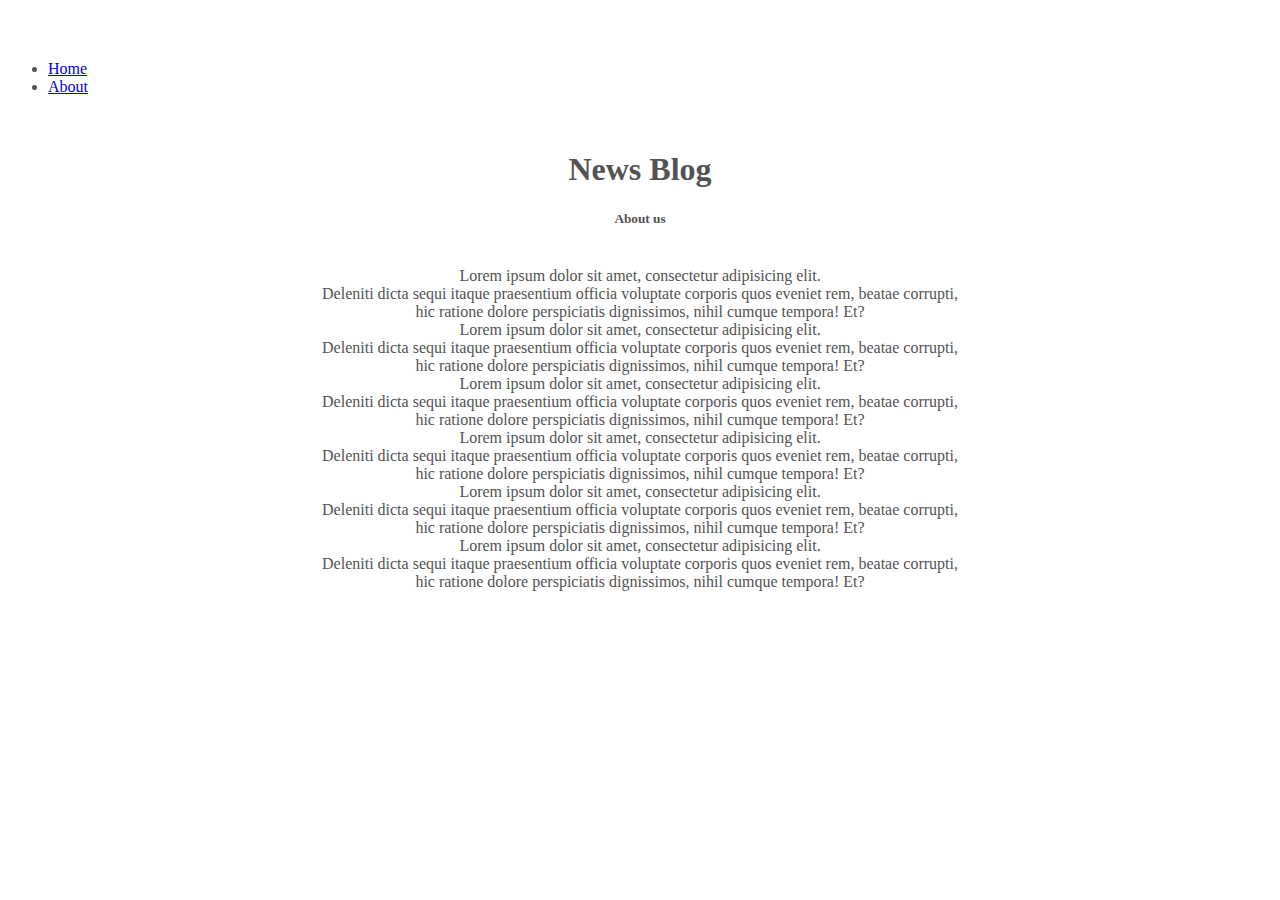
<file: about.html>
<!DOCTYPE html>
<html lang="eng">

<head>
    <meta charset="utf-8">
    <title>news</title>
    <link href="https://cdn.jsdelivr.net/npm/bootstrap@5.1.3/dist/css/bootstrap.min.css" rel="stylesheet"
        integrity="sha384-1BmE4kWBq78iYhFldvKuhfTAU6auU8tT94WrHftjDbrCEXSU1oBoqyl2QvZ6jIW3" crossorigin="anonymous">
    <link rel="stylesheet" href="css/main.css">
</head>

<body>
    <header class="p-3 bg-dark text-white">
        <div class="container">
            <div class="d-flex flex-wrap align-items-center justify-content-center justify-content-lg-start">
                <a href="/" class="d-flex align-items-center mb-2 mb-lg-0 text-white text-decoration-none">
                    <svg class="bi me-2" width="40" height="32" role="img" aria-label="Bootstrap">
                        <use xlink:href="#bootstrap"></use>
                    </svg>
                </a>

                <ul class="nav col-12 col-lg-auto me-lg-auto mb-2 justify-content-center mb-md-0">
                    <li><a href="index.html" class="nav-link px-2 text-secondary">Home</a></li>
                    <!-- <li><a href="#" class="nav-link px-2 text-white">Features</a></li>
                    <li><a href="#" class="nav-link px-2 text-white">Pricing</a></li>
                    <li><a href="#" class="nav-link px-2 text-white">FAQs</a></li> -->
                    <li><a href="about.html" class="nav-link px-2 text-white">About</a></li>
                </ul>

                <!-- <form class="col-12 col-lg-auto mb-3 mb-lg-0 me-lg-3">
                    <input type="search" class="form-control form-control-dark" placeholder="Search..."
                        aria-label="Search">
                </form> -->

                <!-- <div class="text-end">
                    <button type="button" class="btn btn-outline-light me-2">Login</button>
                    <button type="button" class="btn btn-warning">Sign-up</button>
                </div> -->
            </div>
        </div>
    </header>
    <br>

    <h1 align="center" class="title">News Blog</h1>
        <div class="col-sm">
          <div class="card">
            <div class="card-body">
              <h5 align="center" class="card-title">About us</h5>
              <p align="center" class="card-text"><br>Lorem ipsum dolor sit amet, consectetur adipisicing elit.<br>
                   Deleniti dicta sequi itaque praesentium officia voluptate corporis quos eveniet rem, beatae corrupti,<br>
                   hic ratione dolore perspiciatis dignissimos, nihil cumque tempora! Et?
                   <br>Lorem ipsum dolor sit amet, consectetur adipisicing elit.<br>
                   Deleniti dicta sequi itaque praesentium officia voluptate corporis quos eveniet rem, beatae corrupti,<br>
                   hic ratione dolore perspiciatis dignissimos, nihil cumque tempora! Et?
                   <br>Lorem ipsum dolor sit amet, consectetur adipisicing elit.<br>
                   Deleniti dicta sequi itaque praesentium officia voluptate corporis quos eveniet rem, beatae corrupti,<br>
                   hic ratione dolore perspiciatis dignissimos, nihil cumque tempora! Et?
                   <br>Lorem ipsum dolor sit amet, consectetur adipisicing elit.<br>
                   Deleniti dicta sequi itaque praesentium officia voluptate corporis quos eveniet rem, beatae corrupti,<br>
                   hic ratione dolore perspiciatis dignissimos, nihil cumque tempora! Et?
                   <br>Lorem ipsum dolor sit amet, consectetur adipisicing elit.<br>
                   Deleniti dicta sequi itaque praesentium officia voluptate corporis quos eveniet rem, beatae corrupti,<br>
                   hic ratione dolore perspiciatis dignissimos, nihil cumque tempora! Et?
                   <br>Lorem ipsum dolor sit amet, consectetur adipisicing elit.<br>
                   Deleniti dicta sequi itaque praesentium officia voluptate corporis quos eveniet rem, beatae corrupti,<br>
                   hic ratione dolore perspiciatis dignissimos, nihil cumque tempora! Et?</p>
              <!-- <a href="sport.html" class="btn btn-primary">Go sport</a> -->
            </div>
          </div>
        </div>


    <script src="https://cdn.jsdelivr.net/npm/bootstrap@5.1.3/dist/js/bootstrap.bundle.min.js"
        integrity="sha384-ka7Sk0Gln4gmtz2MlQnikT1wXgYsOg+OMhuP+IlRH9sENBO0LRn5q+8nbTov4+1p"
        crossorigin="anonymous"></script>
</body>

</html>
</file>
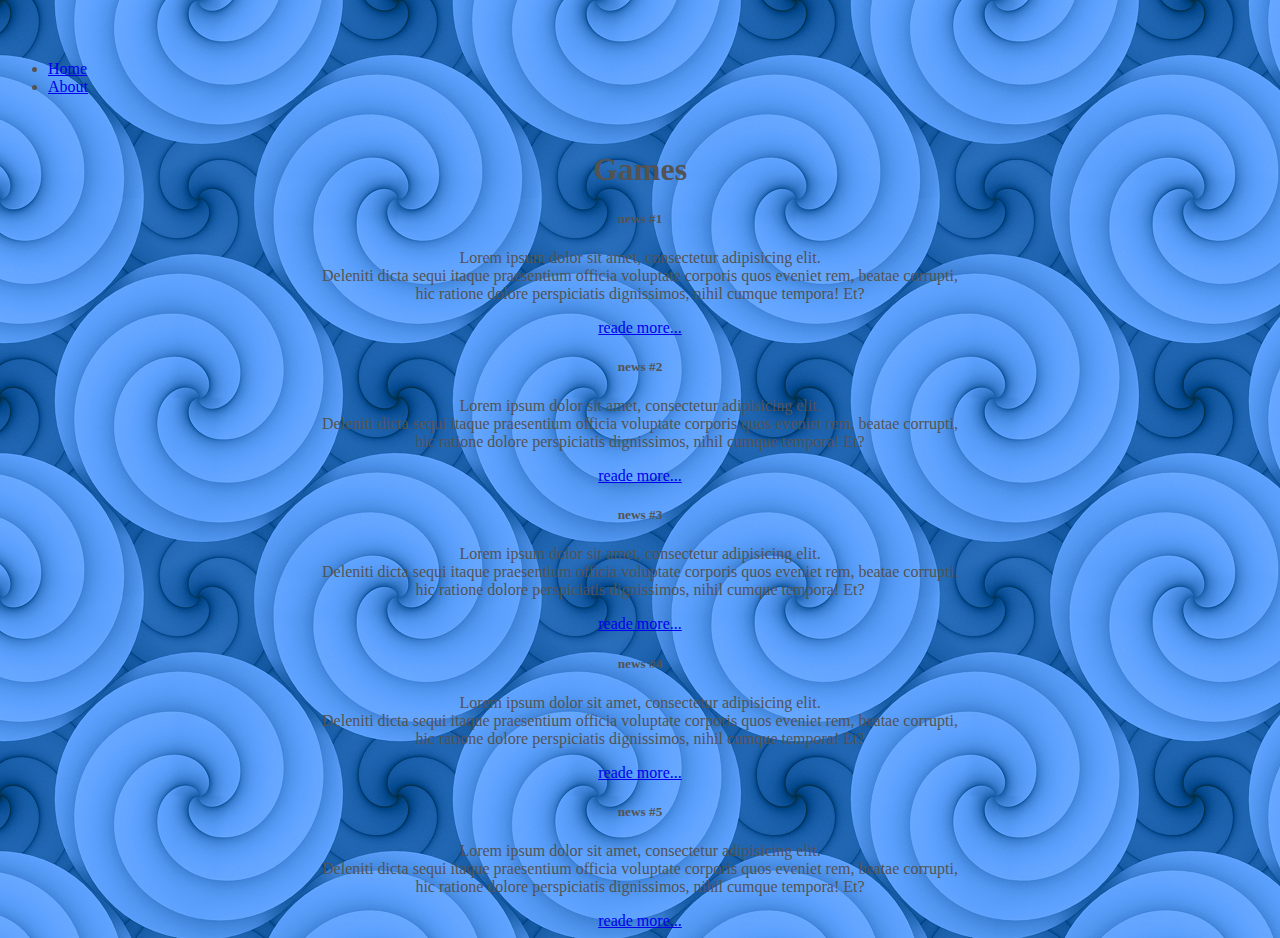
<file: games.html>
<!DOCTYPE html>
<html lang="eng">

<head>
    <meta charset="utf-8">
    <title>news</title>
    <link href="https://cdn.jsdelivr.net/npm/bootstrap@5.1.3/dist/css/bootstrap.min.css" rel="stylesheet"
        integrity="sha384-1BmE4kWBq78iYhFldvKuhfTAU6auU8tT94WrHftjDbrCEXSU1oBoqyl2QvZ6jIW3" crossorigin="anonymous">
    <link rel="stylesheet" href="css/main.css">
</head>

<body background="bg.png">
    <header class="p-3 bg-dark text-white">
        <div class="container">
            <div class="d-flex flex-wrap align-items-center justify-content-center justify-content-lg-start">
                <a href="/" class="d-flex align-items-center mb-2 mb-lg-0 text-white text-decoration-none">
                    <svg class="bi me-2" width="40" height="32" role="img" aria-label="Bootstrap">
                        <use xlink:href="#bootstrap"></use>
                    </svg>
                </a>

                <ul class="nav col-12 col-lg-auto me-lg-auto mb-2 justify-content-center mb-md-0">
                    <li><a href="index.html" class="nav-link px-2 text-secondary">Home</a></li>
                    <!-- <li><a href="#" class="nav-link px-2 text-white">Features</a></li>
                    <li><a href="#" class="nav-link px-2 text-white">Pricing</a></li>
                    <li><a href="#" class="nav-link px-2 text-white">FAQs</a></li> -->
                    <li><a href="about.html" class="nav-link px-2 text-white">About</a></li>
                </ul>

                <!-- <form class="col-12 col-lg-auto mb-3 mb-lg-0 me-lg-3">
                    <input type="search" class="form-control form-control-dark" placeholder="Search..."
                        aria-label="Search">
                </form> -->

                <!-- <div class="text-end">
                    <button type="button" class="btn btn-outline-light me-2">Login</button>
                    <button type="button" class="btn btn-warning">Sign-up</button>
                </div> -->
            </div>
        </div>
    </header>
    <br>

    <h1 align="center" class="title">Games</h1>
    <div align="center" class="col-sm-6 col-lg-10 news">

          <div class="card">
            <div class="card-body">
              <h5 class="card-title">news #1</h5>
              <p class="card-text">Lorem ipsum dolor sit amet, consectetur adipisicing elit.<br>
                   Deleniti dicta sequi itaque praesentium officia voluptate corporis quos eveniet rem, beatae corrupti,<br>
                   hic ratione dolore perspiciatis dignissimos, nihil cumque tempora! Et?</p>
              <a href="#" class="btn btn-primary">reade more...</a>
            </div>
          </div>

          <div class="card">
            <div class="card-body">
              <h5 class="card-title">news #2</h5>
              <p class="card-text">Lorem ipsum dolor sit amet, consectetur adipisicing elit.<br>
                   Deleniti dicta sequi itaque praesentium officia voluptate corporis quos eveniet rem, beatae corrupti,<br>
                   hic ratione dolore perspiciatis dignissimos, nihil cumque tempora! Et?</p>
              <a href="#" class="btn btn-primary">reade more...</a>
            </div>
          </div>

          <div class="card">
            <div class="card-body">
              <h5 class="card-title">news #3</h5>
              <p class="card-text">Lorem ipsum dolor sit amet, consectetur adipisicing elit.<br>
                   Deleniti dicta sequi itaque praesentium officia voluptate corporis quos eveniet rem, beatae corrupti,<br>
                   hic ratione dolore perspiciatis dignissimos, nihil cumque tempora! Et?</p>
              <a href="#" class="btn btn-primary">reade more...</a>
            </div>
          </div>

          <div class="card">
            <div class="card-body">
              <h5 class="card-title">news #4</h5>
              <p class="card-text">Lorem ipsum dolor sit amet, consectetur adipisicing elit.<br>
                   Deleniti dicta sequi itaque praesentium officia voluptate corporis quos eveniet rem, beatae corrupti,<br>
                   hic ratione dolore perspiciatis dignissimos, nihil cumque tempora! Et?</p>
              <a href="#" class="btn btn-primary">reade more...</a>
            </div>
          </div>

          <div class="card">
            <div class="card-body">
              <h5 class="card-title">news #5</h5>
              <p class="card-text">Lorem ipsum dolor sit amet, consectetur adipisicing elit.<br>
                   Deleniti dicta sequi itaque praesentium officia voluptate corporis quos eveniet rem, beatae corrupti,<br>
                   hic ratione dolore perspiciatis dignissimos, nihil cumque tempora! Et?</p>
              <a href="#" class="btn btn-primary">reade more...</a>
            </div>
          </div>

    </div>


    <script src="https://cdn.jsdelivr.net/npm/bootstrap@5.1.3/dist/js/bootstrap.bundle.min.js"
        integrity="sha384-ka7Sk0Gln4gmtz2MlQnikT1wXgYsOg+OMhuP+IlRH9sENBO0LRn5q+8nbTov4+1p"
        crossorigin="anonymous"></script>
</body>

</html>
</file>
<file: css/main.css>
.title {}

body {
    color: #535353;
}

.content {
    padding: 20px;
}

/* div.news {
    margin-left: auto;
    margin-right: auto;
    width: 6em
} */
</file>
